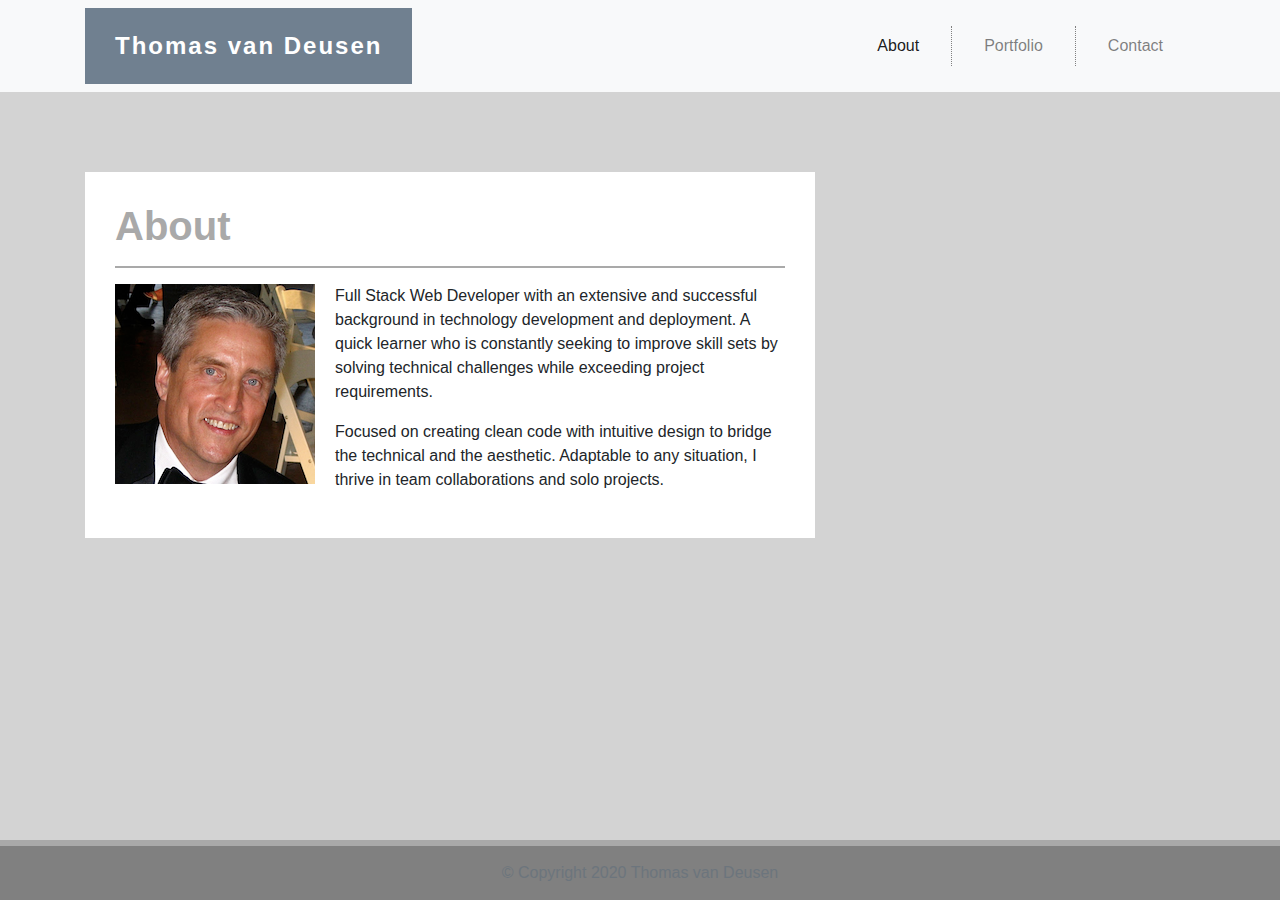
<file: index.html>
<!DOCTYPE html>
<html lang="en-us">

<head>
  <!-- Authors are encouraged to use UTF-8 character set. Meta element represents data that cannot be expressed using other tags -->
  <meta charset="UTF-8">

  <!-- viewport: content outside the viewport is not visible until scrolled into view -->
  <!-- device-width  Defines the pixel width of the viewport that you want the web site to be rendered at. -->
  <meta name="viewport" content="width=device-width, initial-scale=1.0">

  <meta http-equiv="X-UA-Compatible" content="ie=edge">

    <!-- This custom title will appear on browser tabs -->
  <title>Tom van Deusen: My Portfolio</title>

  <!-- Boostrap Stylesheet -->
  <link rel="stylesheet" href="https://maxcdn.bootstrapcdn.com/bootstrap/4.0.0/css/bootstrap.min.css">

  <!-- Our own CSS stylesheet -->
  <link rel="stylesheet" href="assets/css/styles.css" media="screen">

</head>

<body>
  <nav class="navbar navbar-expand-lg navbar-light bg-light">
    <div class="container">
      <!-- Brand and toggle get grouped for better mobile display -->
      <a class="navbar-brand" href="index.html" id="logo">Thomas van Deusen</a>
      <button class="navbar-toggler" type="button" data-toggle="collapse" data-target="#navbarTogglerDemo01"
        aria-controls="navbarTogglerDemo01" aria-expanded="false" aria-label="Toggle navigation">
        <span class="navbar-toggler-icon"></span>
      </button>
      <!-- Collect the nav links, forms, and other content for toggling -->
      <div class="collapse navbar-collapse" id="navbarTogglerDemo01">
        <ul class="navbar-nav ml-auto mt-2 mt-lg-0">
          <!-- Changed navbar order -- from contact, portfolio, index -- to index, portfolio, contact -->
          <li class="nav-item active px-4">
            <a class="nav-link" href="index.html">About</a>
          </li>
          <li class="nav-item px-4">
             <a class="nav-link" href="portfolio.html">Portfolio</a>
          </li>
          <li class="nav-item px-4">
            <a class="nav-link" href="contact.html">Contact</a>            </li>
          <!-- End of navbar item order changes -->
        </ul>
      </div>
      <!-- /.navbar-collapse -->
    </div>
    <!-- /.container -->
  </nav>
  <!-- End of navbar -->

  <!-- Start of container -->
  <main class="container">
    <section class="row">
      <div class="col-md-8">
        <article class="block">
          <h1 class="block-header">About</h1>
          <hr />
          <img src="./assets/imgs/tom200x200.png" alt="photo of Thomas van Deusen" id="about-image" />
         
          <p>Full Stack Web Developer with an extensive and successful background in technology development and deployment. A quick learner who is constantly seeking to improve skill sets by solving technical challenges while exceeding project requirements. 
          </p> 
          
          <p>Focused on creating clean code with intuitive design to bridge the technical and the aesthetic. Adaptable to any situation, I thrive in team collaborations and solo projects. 
          </p>
        </article>
      </div>
    </section>
  </main>
  <!-- End of container -->

  <!-- Start of footer -->
  <footer class="footer">
    <div class="two-toned-footer-color"></div>
    <p class="text-muted text-muted-footer text-center">
      &copy; Copyright 2020 Thomas van Deusen
    </p>
  </footer>
  <!-- End of footer -->

  <!-- jQuery CDN -->
  <script type="text/javascript" src="https://cdnjs.cloudflare.com/ajax/libs/jquery/3.2.1/jquery.min.js"></script>

  <!-- Bootstrap CDN -->
  <script src="https://maxcdn.bootstrapcdn.com/bootstrap/4.0.0/js/bootstrap.min.js"></script>

</body>

</html>
</file>
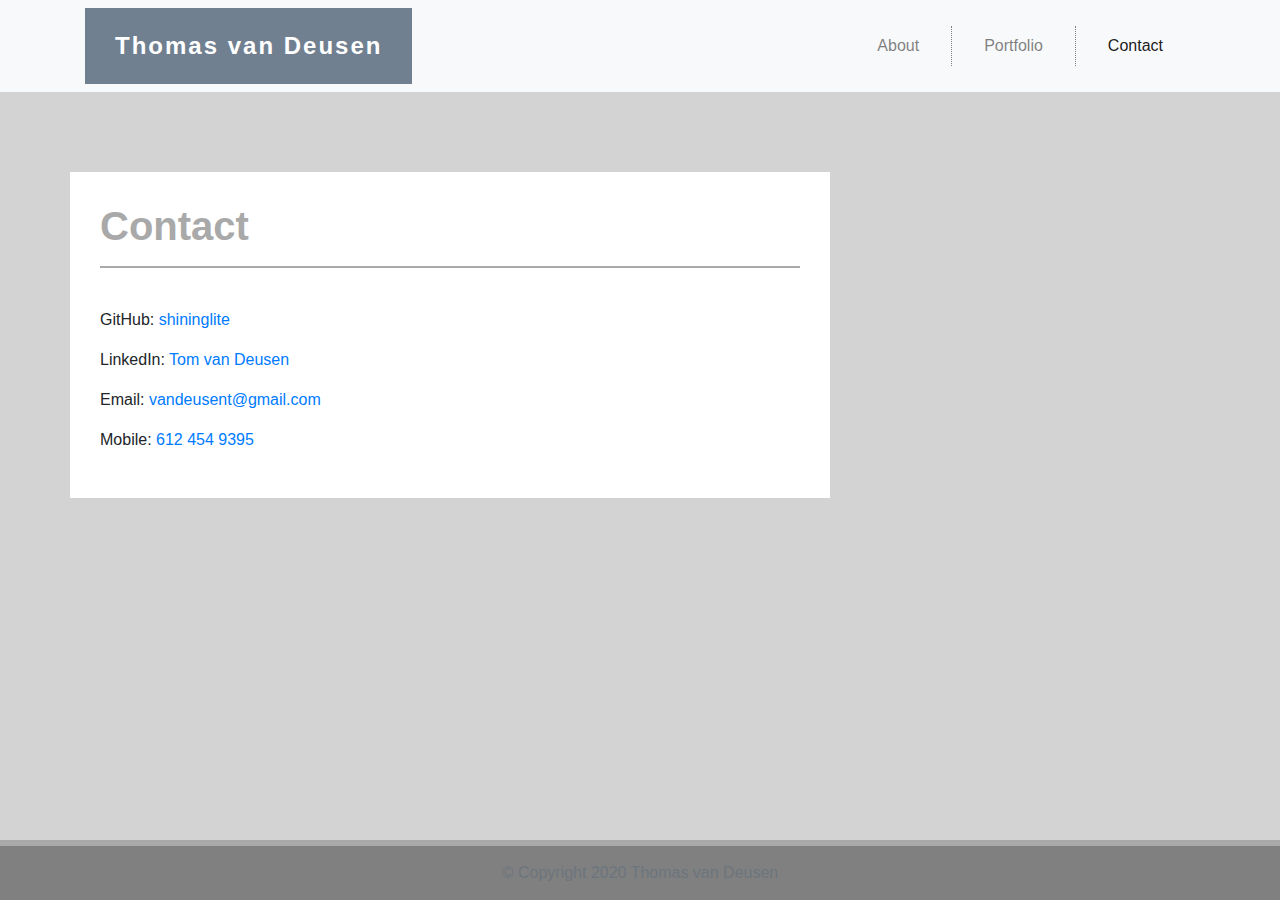
<file: contact.html>
<!DOCTYPE html>
<html lang="en-us">

<head>
  <!-- Authors are encouraged to use UTF-8 character set. Meta element represents data that cannot be expressed using other tags -->
  <meta charset="UTF-8">

  <!-- viewport: content outside the viewport is not visible until scrolled into view -->
  <!-- device-width  Defines the pixel width of the viewport that you want the web site to be rendered at. -->
  <meta name="viewport" content="width=device-width, initial-scale=1.0">

  <meta http-equiv="X-UA-Compatible" content="ie=edge">

    <!-- This custom title will appear on browser tabs -->
  <title>Thomas van Deusen: My Portfolio</title>

  <!-- Boostrap Stylesheet -->
  <link rel="stylesheet" href="https://maxcdn.bootstrapcdn.com/bootstrap/4.0.0/css/bootstrap.min.css">

  <!-- Our own CSS stylesheet -->
  <link rel="stylesheet" href="assets/css/styles.css" media="screen">

</head>

<body>
    <nav class="navbar navbar-expand-lg navbar-light bg-light">
        <div class="container">
          <!-- Brand and toggle get grouped for better mobile display -->
          <a class="navbar-brand" href="index.html" id="logo">Thomas van Deusen</a>
          <button class="navbar-toggler" type="button" data-toggle="collapse" data-target="#navbarTogglerDemo01"
            aria-controls="navbarTogglerDemo01" aria-expanded="false" aria-label="Toggle navigation">
            <span class="navbar-toggler-icon"></span>
          </button>
          <!-- Collect the nav links, forms, and other content for toggling -->
          <div class="collapse navbar-collapse" id="navbarTogglerDemo01">
            <ul class="navbar-nav ml-auto mt-2 mt-lg-0">
              <!-- Changed navbar order -- from contact, portfolio, index -- to index, portfolio, contact -->
              <li class="nav-item px-4">
                <a class="nav-link" href="index.html">About</a>
              </li>
              <li class="nav-item px-4">
                <a class="nav-link" href="portfolio.html">Portfolio</a>
              </li>
              <li class="nav-item active px-4">
                <a class="nav-link" href="contact.html">Contact</a>
              </li>
              <!-- End of navbar item order changes -->
            </ul>
          </div>
          <!-- /.navbar-collapse -->
        </div>
        <!-- /.container -->
      </nav>
      <!-- End of navbar -->

  <!-- Start of container -->
  <main class="container">
    <section class="row">
      <div class="col-md-8 block">

        <h1 class="block-header">Contact</h1>
        <hr />
        <br>

        <p>GitHub: <a href="https://github.com/shininglite">shininglite</a></p>
            
        <p>LinkedIn: <a href="https://www.linkedin.com/in/tomvandeusen/">Tom van Deusen</a></p> 
        
        <p>Email: <a href="mailto:vandeusent@gmail.com?Subject=Would like to meet you" target="_top">vandeusent@gmail.com</a></p> 
        
        <p>Mobile: <a href="mobile:+16124549395">612 454 9395</a></p>
      </div>
    </section>
  </main>
  <!-- End of container -->

  <!-- Start of footer -->
  <footer class="footer">
    <div class="two-toned-footer-color"></div>
    <p class="text-muted text-muted-footer text-center">
      &copy; Copyright 2020 Thomas van Deusen
    </p>
  </footer>
  <!-- End of footer -->

  <!-- jQuery CDN -->
  <script type="text/javascript" src="https://cdnjs.cloudflare.com/ajax/libs/jquery/3.2.1/jquery.min.js"></script>

  <!-- Bootstrap CDN -->
  <script src="https://maxcdn.bootstrapcdn.com/bootstrap/4.0.0/js/bootstrap.min.js"></script></script>

</body>

</html>
</file>
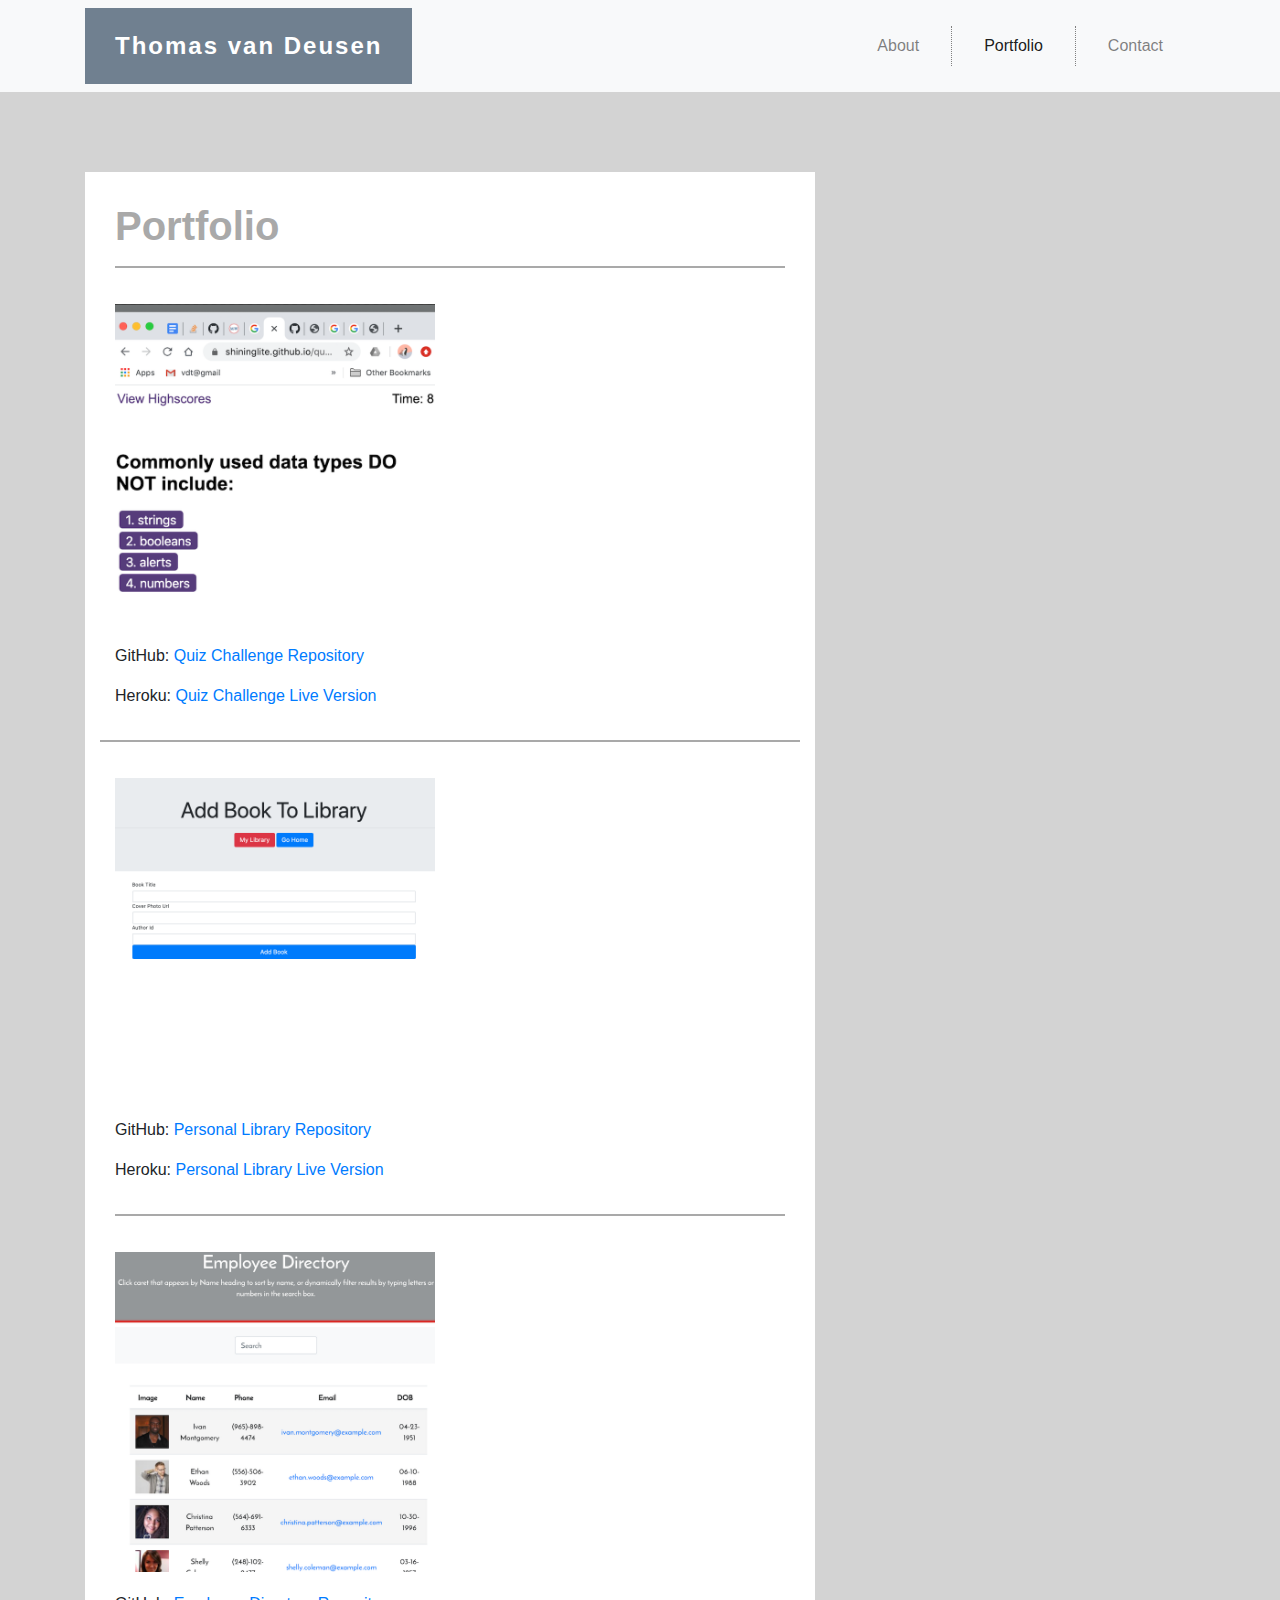
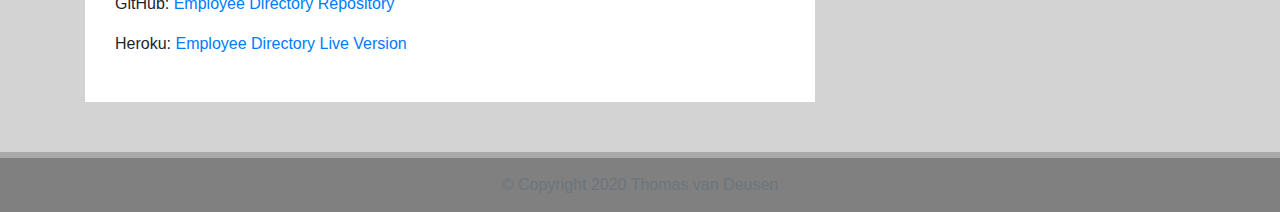
<file: portfolio.html>
<!DOCTYPE html>
<html lang="en-us">

<head>
  <!-- Authors are encouraged to use UTF-8 character set. Meta element represents data that cannot be expressed using other tags -->
  <meta charset="UTF-8">

  <!-- viewport: content outside the viewport is not visible until scrolled into view -->
  <!-- device-width  Defines the pixel width of the viewport that you want the web site to be rendered at. -->
  <meta name="viewport" content="width=device-width, initial-scale=1.0">

  <meta http-equiv="X-UA-Compatible" content="ie=edge">

    <!-- This custom title will appear on browser tabs -->
  <title>Thomas van Deusen: Portfolio</title>

  <!-- Boostrap Stylesheet -->
  <link rel="stylesheet" href="https://maxcdn.bootstrapcdn.com/bootstrap/4.0.0/css/bootstrap.min.css">

  <!-- Our own CSS stylesheet -->
  <link rel="stylesheet" href="assets/css/styles.css" media="screen">

</head>

<body>
    <nav class="navbar navbar-expand-lg navbar-light bg-light">
      <!-- give div an id of nav-container -->
      <div class="container" id="nav-container">
          <!-- Brand and toggle get grouped for better mobile display -->
          <a class="navbar-brand" href="index.html" id="logo">Thomas van Deusen</a>
          <button class="navbar-toggler" type="button" data-toggle="collapse" data-target="#navbarTogglerDemo01"
            aria-controls="navbarTogglerDemo01" aria-expanded="false" aria-label="Toggle navigation">
            <span class="navbar-toggler-icon"></span>
          </button>
          <!-- Collect the nav links, forms, and other content for toggling -->
          <div class="collapse navbar-collapse" id="navbarTogglerDemo01">
            <ul class="navbar-nav ml-auto mt-2 mt-lg-0">
              <!-- Changed navbar order -- from contact, portfolio, index -- to index, portfolio, contact -->
              <li class="nav-item px-4">
                <a class="nav-link" href="index.html">About</a>
              </li>
              <li class="nav-item active px-4">
                <a class="nav-link" href="portfolio.html">Portfolio</a>
              </li>
              <li class="nav-item px-4">
                <a class="nav-link" href="contact.html">Contact</a>
              </li>
              <!-- End of navbar item order changes -->
            </ul>
          </div>
          <!-- /.navbar-collapse -->
        </div>
        <!-- /.container -->
      </nav>
      <!-- End of navbar -->

  <!-- Start of container -->
  <div class="container">
    <main class="row">
      <!-- change back to col-md-8 when finished playing -->
      <div class="col-md-8"> 
        <article class="block">
          <h1 class="block-header">Portfolio</h1>
          <hr />
          <!-- <div class="row">
            <div class="col-sm-6 col-md-12 col-lg-6">
              <a href="https://safe-bayou-99807.herokuapp.com/"><img class="img-fluid port-image" 
                src="./assets/imgs/noteTaker.png" 
                alt="Photo of NoteTaker home page"></a>
                <p>GitHub: <a href="https://github.com/shininglite/noteTaker">Note Taker Repository</a></p>
                <p>Heroku: <a href="https://safe-bayou-99807.herokuapp.com/">Note Taker Live Version</a></p>
              </div>
            <div class="col-sm-6 col-md-12 col-lg-6">
              <a href="https://lit-ravine-77685.herokuapp.com/"><img class="img-fluid port-image" 
              src = "./assets/imgs/word-game.png" 
              alt = "Full-stack word game"></a>
              <p>GitHub: <a href="https://github.com/shininglite/word-game">Word Game Repository</a></p>
              <p>Heroku: <a href="https://lit-ravine-77685.herokuapp.com/">Word Game Live Version</a></p>
            </div>
          </div> -->
          <div class="row">
            <div class="col-sm-6 col-md-12 col-lg-6">
              <img class="img-fluid port-image" 
              src="./assets/imgs/QuizChallenge700x700.png" 
              alt="Screenshot of Quiz Challenge question and answer game.">
              <p>GitHub: <a href="https://shininglite.github.io/quizchallenge">Quiz Challenge Repository</a></p>
              <p>Heroku: <a href="https://github.com/shininglite/quizchallenge/">Quiz Challenge Live Version</a></p>
            </div>
            <hr>
            <div class="col-sm-6 col-md-12 col-lg-6">
              <img class="img-fluid port-image" 
              src="./assets/imgs/AddBook700x700.png" 
              alt="Screenshot of Personal Library application">
              <p>GitHub: <a href="https://github.com/shininglite/personalLibrary">Personal Library Repository</a></p>
              <p>Heroku: <a href="http://salty-chamber-38736.herokuapp.com/">Personal Library Live Version</a></p>
            </div>
          </div>
          <hr>
          <div class="row">
            <div class="col-sm-6 col-md-12 col-lg-6">
              <img class="img-fluid port-image" 
              src="./assets/imgs/EmployeeDirectory700x700.png" 
              alt="Screenshot of Employee Directory Full Stack React Application">
              <p>GitHub: <a href="https://github.com/shininglite/employee-directory">Employee Directory Repository</a></p>
              <p>Heroku: <a href="https://shininglite.github.io/employee-directory/">Employee Directory Live Version</a></p>
            </div>
          </div>
        </article>
      </div>
    </main>
  </div>
  <!-- End of container -->

  <!-- Start of footer -->
  <footer class="footer">
    <div class="two-toned-footer-color"></div>
    <p class="text-muted text-muted-footer text-center">
      &copy; Copyright 2020 Thomas van Deusen
    </p>
  </footer>
  <!-- End of footer -->

  <!-- jQuery CDN -->
  <script type="text/javascript" src="https://cdnjs.cloudflare.com/ajax/libs/jquery/3.2.1/jquery.min.js"></script>

  <!-- Bootstrap CDN -->
  <script src="https://maxcdn.bootstrapcdn.com/bootstrap/4.0.0/js/bootstrap.min.js"></script></script>

</body>

</html>
</file>
<file: assets/css/styles.css>
/* --- STYLES FOR ALL PAGES --- */
body {
  /* Typography */
  font-family: Arial, "Helvetica Neue", Helvetica, sans-serif;

  /* Visual */
  /* I commented out background image because too similar to other elements in color */
  /* background-image: url("../imgs/ignasi_pattern_s.png");*/
  /* set background color for all html files to match printed reference pages */
  background-color: lightgray;
}

html {
  /* Positioning */
  position: relative;

  /* Box-model */
  min-height: 100%;
}

/* add space for fixed nav */
main {
  margin: 80px 0;
}

/* create styles for use for all white main boxes */
.block {
  background-color: #fff;
  padding: 30px;
  margin-bottom: 30px;
}

.block-header {
  /* Typography */
  color: darkgray;
  font-family: Arial, "Helvetica Neue", Helvetica, sans-serif;
  font-weight: bold;
}
/* to correctly display horizontal rule (hr) added this style */
hr {
  border: 0;
  margin-left: 0;
  margin-right: 0;
  clear:both;
  display:block;
  width: 100%;               
  background-color: darkgray;
  height: 2px;
}

/* NAV START */
#logo {
  font-family: Arial, "Helvetica Neue", Helvetica, sans-serif;

  /* Typography */
  font-size: 24px;
  font-weight: bold;
  color: #fff;
  /* I added letter spacing, was not set, now set to 2 pixels */
  letter-spacing: 2px;

  /* Visual */
  background: slategray;
  /* Tom added padding around all four sides of logo to increase space around logo content*/
  padding-top: 20px;
  padding-right: 30px;
  padding-bottom: 20px;
  padding-left: 30px;

  /* Tom set margin to zero so logo will go full width */
  margin: 0;
}

/* override bootstrap hover color and border */
.navbar-default .navbar-nav > li > a:hover {
  color: darkgray;
}

.navbar {
  background: white;
  border: none;
}

/* Tom set border right to add vertical bar between nav items */
.navbar-nav > li {
  border-right: 1px dotted gray;
}

/* Tom removed right border for last list item in navbar */
.navbar-nav > li:last-child {
  border: none;
}

/* media query for nav background color change */
  .navbar-header {
    background-color: darkgray;
  }

/* END NAV */


/* CONNECT W/ ME CSS */
.connect-header {
  /* Typography */
  font-size: 25px;
}

.connect-photo {
  /* Box-model */
  width: 55px;
  height: 55px;
}

#images {
  /* Box-model */
  padding-top: 15px;

  /* Typography */
  text-align: center;
}
/* END CONNECT W/ ME */


/* BEGIN FOOTER */
.footer {
  /* Positioning */
  position: absolute;
  bottom: 0;

  /* Box-model */
  width: 100%;
  height: 60px;

  /* Visual */
  background-color: gray;
}

.text-muted-footer {
  /* Box-model */
  margin-top: 15px;

  /* Typography */
  color: black;
}

.two-toned-footer-color {
  /* Box-model */
  height: 6px;
  padding-top: 3px;

  /* Visual */
  background-color: darkgray;
  color: white;
}
/* END FOOTER */
/* --- END STYLES FOR ALL PAGES --- */

/* --- PAGE-SPECIFIC STYLES --- */
/* ABOUT-ME PAGE */
.about-me-header {
  /* Positioning */
  margin-bottom: 33px;
  font-family: Georgia, Times, "Times New Roman", serif;

  /* Typography */
  font-size: 32px;
  font-weight: bold;
  color: darkgray;
}

#about-image {
  /* Positioning */
  float: left;

  /* Box-model */
  width: 200px;
  margin: 0 20px 10px 0;
}
/* END ABOUT-ME PAGE */


/* PORTFOLIO PAGE */
.port-image {
  margin: 20px auto;
}
/* END PORTFOLIO PAGE */


/* CONTACT FORM PAGE  */
.form-control {
  /* give input boxes right angles */
  border-radius: 2;
  /* give input box borders theme color and 1 pixel width */
  border-color: darkgray;
  border-width: 2px;
  /* Add border of 2 so it is visible in unselected text fields */
  border: 2;

  /* keep from horizontally resizing text area */
  min-width: 100%;
  max-width: 100%;
}

/* .submit-btn {
  /* Box-model */
  /* padding: 15px 30px;
  font-size: 16px;
  font-weight: lighter; */

  /* Typography */
  /* color: #fff; */

  /* Visual */
  /* background-color: darkgrey
  border: 0; 
 } 
/* 
.submit-btn:hover {
  opacity: .7;
} */ 

/* Put media tags here */
/* media query for nav background color change */
@media only screen and (max-width: 640px) {
  .navbar-header {
    background-color: darkgrey;
  }
  #logo {
    width: 100%;
    padding-right: 0;
    padding-left: 0;
    /* I added centered text alignment and wider letter spacing to logo */
    text-align: center;
    background: darkgrey;
  }

  /* a {
    color: red;
  } */

  .row {
    color: white;
  }

  .navbar {
    padding: 0;
  }
  /* I hid burger menu at width 640px
   .navbar-toggler-icon { 
    display: none;
  } */

  .navbar-nav {
    align-items: flex-end;
  }

  #nav-container{
    margin-left: 0;
  }
  .container {
    max-width: 100%; 
  }

}

/* @media only screen and (max-width: 767px) {

} */

/* END CONTACT FORM PAGE */
</file>
